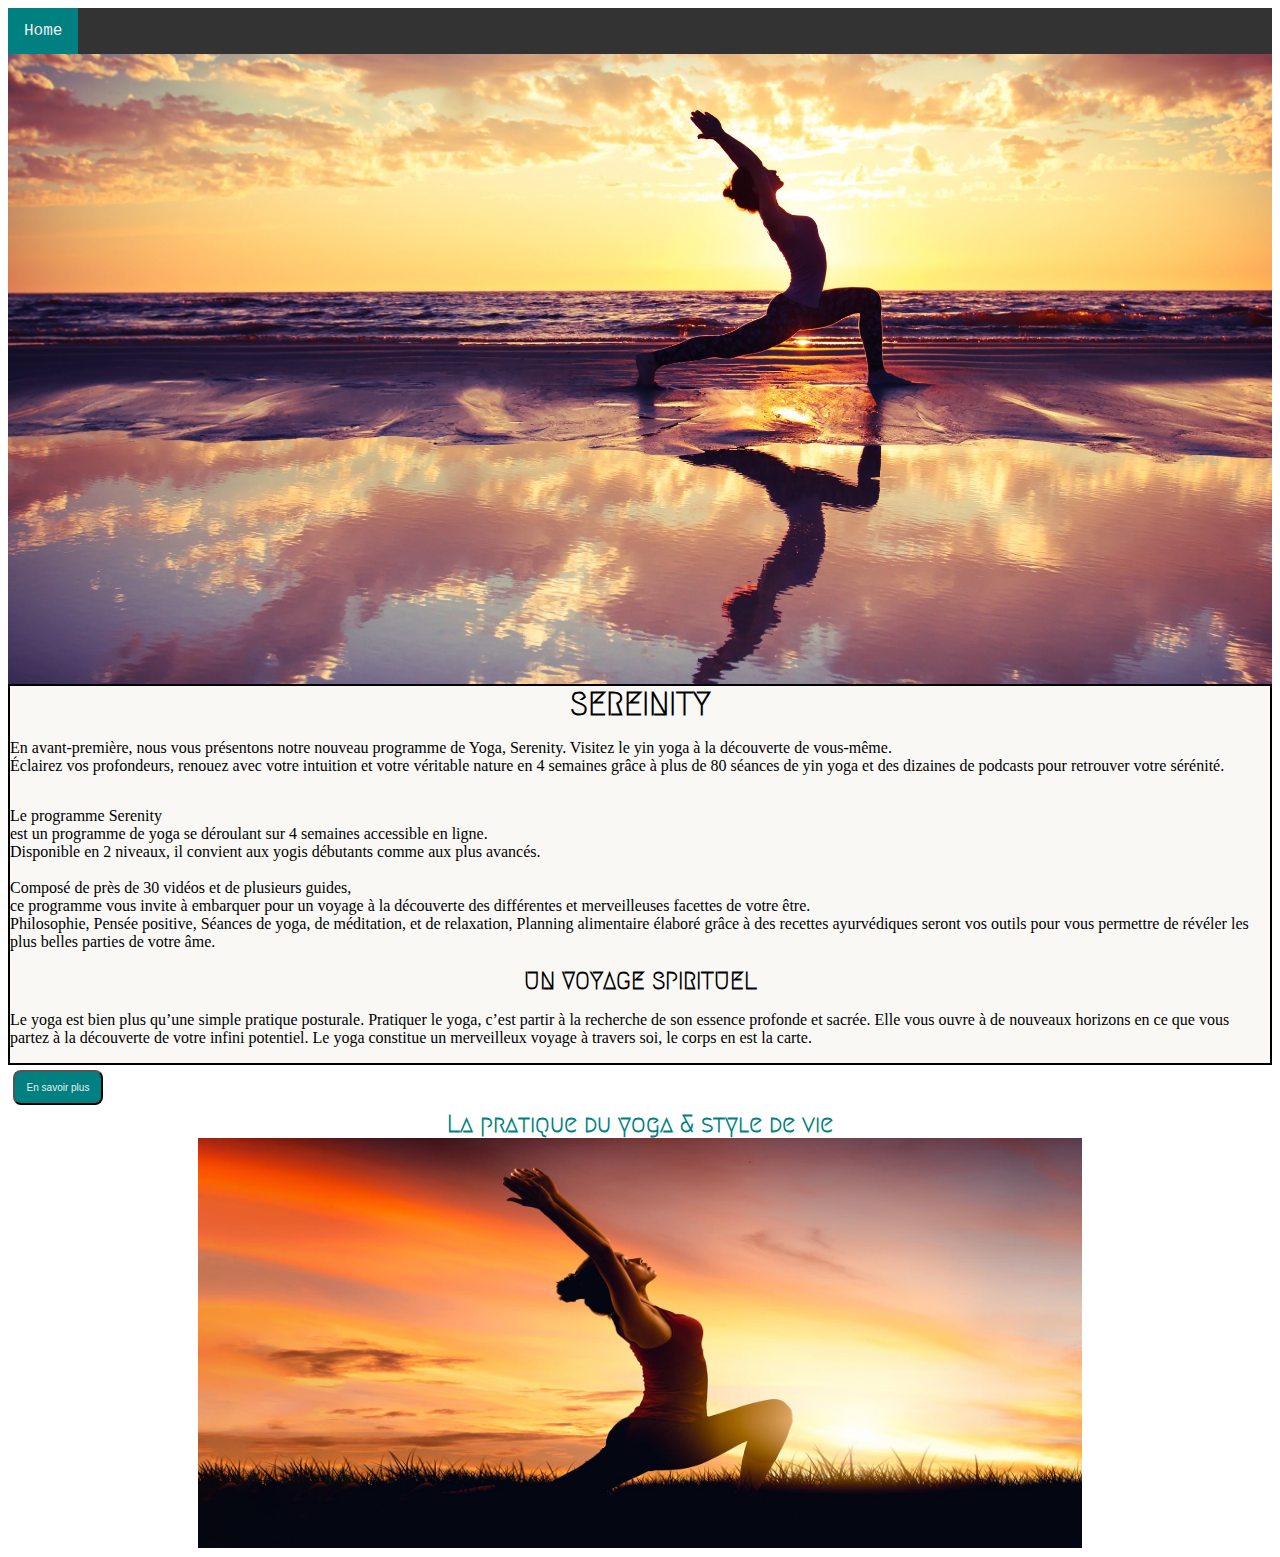
<file: index.html>
<!DOCTYPE html>
<html lang="fr">

<head>
  <meta charset="UTF-8">
  <meta http-equiv="X-UA-Compatible" content="IE=edge">
  <meta name="viewport" content="width=device-width, initial-scale=1.0">
  <link rel="stylesheet" href="./styles.css">
  <meta name="insight-app-sec-validation" content="9afc2a8c-4bfd-4c7f-8fcc-e530baa591a3">
  <title>YOGA</title>
</head>



<div class="main-content1">

 
<ul>
  <li><a class="active" href=index.html ="#home">Home</a></li>
</ul> 
<body>

  

  <header class="test">


  </header>
  
  <div class="main-content">
    <h1>SEREINITY</h1>
    <p>En avant-première, nous vous présentons notre nouveau programme de Yoga, Serenity. Visitez le yin
      yoga à la découverte de vous-même. <br> Éclairez vos profondeurs, renouez avec votre intuition et votre véritable
      nature en 4 semaines grâce à plus de 80 séances de yin yoga et des dizaines de podcasts pour retrouver votre
      sérénité.</p>
    <p>
      Le programme Serenity <br> est un programme de yoga se déroulant sur 4 semaines accessible en ligne. <br>
      Disponible en 2
      niveaux, il convient aux yogis débutants comme aux plus avancés. <br>
      <br>
      Composé de près de 30 vidéos et de plusieurs guides, <br> ce programme vous invite à embarquer pour un voyage à la
      découverte des différentes et merveilleuses facettes de votre être.
      <br>

      Philosophie, Pensée positive, Séances de yoga, de méditation, et de relaxation, Planning alimentaire élaboré grâce
      à des recettes ayurvédiques seront vos outils pour vous permettre de révéler les plus belles parties de votre âme.
    </p>
    <h2>UN VOYAGE SPIRITUEL </h2>


      <p>Le yoga est bien plus qu’une simple pratique posturale. Pratiquer le yoga, c’est partir à la recherche de son
      essence profonde et sacrée.
      Elle vous ouvre à de nouveaux horizons en ce que vous partez à la découverte de votre infini potentiel. Le yoga
      constitue un merveilleux voyage à travers soi, le corps en est la carte.</p>

  </div>

  <button  type="button">En savoir plus</button>
  
  
  <div class="content">

  
    <div class="example">
      <h2>La pratique du yoga & style de vie </h2>
      <img src="img/images yoga.jpeg" width="700" height="410" alt="tree" />

      <!-- <div class="content"> -->

      </div>
    </div>

  </div>
</body>

</html>
</file>
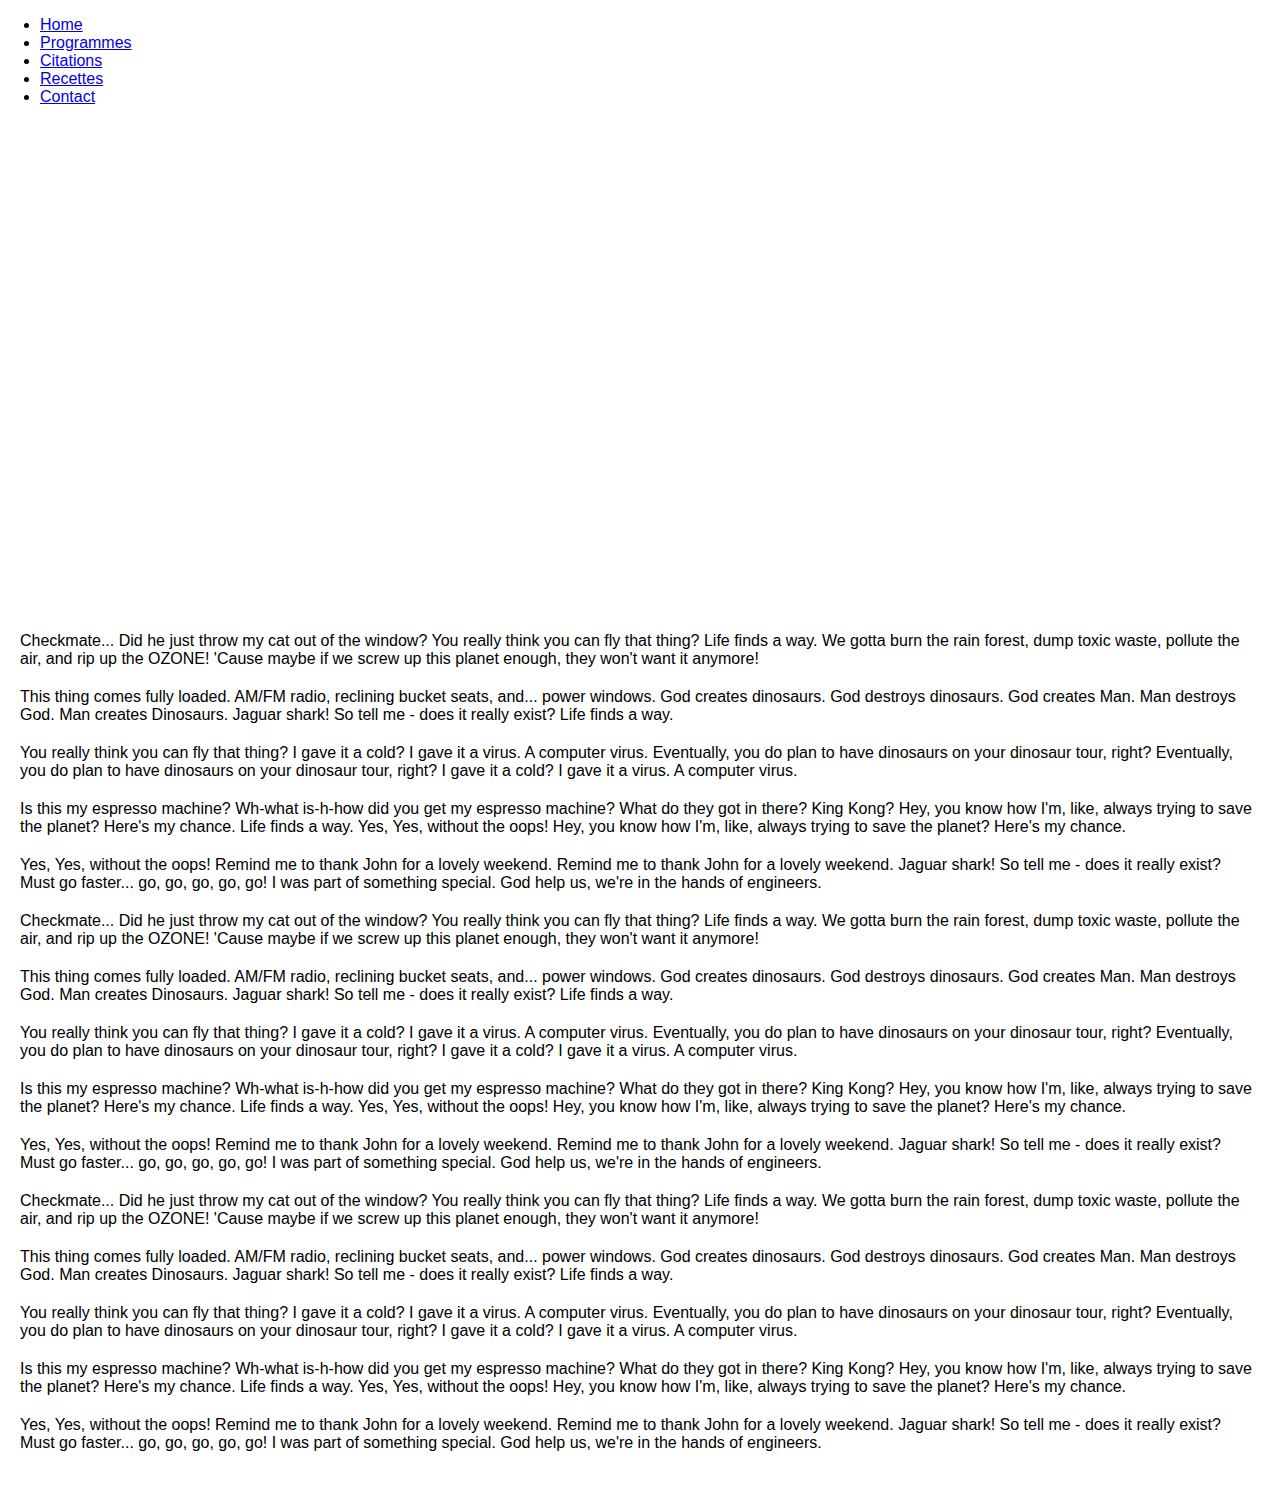
<file: Citation/Citation.html>
<!DOCTYPE html>
<html lang="en">
<head>
    <meta charset="UTF-8">
    <meta http-equiv="X-UA-Compatible" content="IE=edge">
    <meta name="viewport" content="width=device-width, initial-scale=1.0">
    <link rel="stylesheet" href="./Citation.css">
    <title>Citation</title>
</head>

<body>
  <ul>
    <li><a class="active" href=index.html ="#home">Home</a></li>
    <li><a href="./Programme/Programme.html"="#Programmes">Programmes</a></li>
    <li><a href="./Citation/Citation.html"="#Citations">Citations</a></li>
    <li><a href="./Recette/recette.html"="#Recettes">Recettes</a></li>
    <li><a href="./Contact/Contact.html"="#Contact">Contact</a></li>
    
  
  
  </ul> 
    <header class="hero"></header>
    
<article>
  <h1>Hero Article Title <span class="byline">by Jeff Goldblum</span></h1>
  <p>Checkmate... Did he just throw my cat out of the window? You really think you can fly that thing? Life finds a way. We gotta burn the rain forest, dump toxic waste, pollute the air, and rip up the OZONE! 'Cause maybe if we screw up this planet enough, they won't want it anymore!</p>
  <p>This thing comes fully loaded. AM/FM radio, reclining bucket seats, and... power windows. God creates dinosaurs. God destroys dinosaurs. God creates Man. Man destroys God. Man creates Dinosaurs. Jaguar shark! So tell me - does it really exist? Life finds a way.</p>
  <p>You really think you can fly that thing? I gave it a cold? I gave it a virus. A computer virus. Eventually, you do plan to have dinosaurs on your dinosaur tour, right? Eventually, you do plan to have dinosaurs on your dinosaur tour, right? I gave it a cold? I gave it a virus. A computer virus.</p>
  <p>Is this my espresso machine? Wh-what is-h-how did you get my espresso machine? What do they got in there? King Kong? Hey, you know how I'm, like, always trying to save the planet? Here's my chance. Life finds a way. Yes, Yes, without the oops! Hey, you know how I'm, like, always trying to save the planet? Here's my chance.</p>
  <p>Yes, Yes, without the oops! Remind me to thank John for a lovely weekend. Remind me to thank John for a lovely weekend. Jaguar shark! So tell me - does it really exist? Must go faster... go, go, go, go, go! I was part of something special. God help us, we're in the hands of engineers.</p>
  <p>Checkmate... Did he just throw my cat out of the window? You really think you can fly that thing? Life finds a way. We gotta burn the rain forest, dump toxic waste, pollute the air, and rip up the OZONE! 'Cause maybe if we screw up this planet enough, they won't want it anymore!</p>
  <p>This thing comes fully loaded. AM/FM radio, reclining bucket seats, and... power windows. God creates dinosaurs. God destroys dinosaurs. God creates Man. Man destroys God. Man creates Dinosaurs. Jaguar shark! So tell me - does it really exist? Life finds a way.</p>
  <p>You really think you can fly that thing? I gave it a cold? I gave it a virus. A computer virus. Eventually, you do plan to have dinosaurs on your dinosaur tour, right? Eventually, you do plan to have dinosaurs on your dinosaur tour, right? I gave it a cold? I gave it a virus. A computer virus.</p>
  <p>Is this my espresso machine? Wh-what is-h-how did you get my espresso machine? What do they got in there? King Kong? Hey, you know how I'm, like, always trying to save the planet? Here's my chance. Life finds a way. Yes, Yes, without the oops! Hey, you know how I'm, like, always trying to save the planet? Here's my chance.</p>
  <p>Yes, Yes, without the oops! Remind me to thank John for a lovely weekend. Remind me to thank John for a lovely weekend. Jaguar shark! So tell me - does it really exist? Must go faster... go, go, go, go, go! I was part of something special. God help us, we're in the hands of engineers.</p>
  <p>Checkmate... Did he just throw my cat out of the window? You really think you can fly that thing? Life finds a way. We gotta burn the rain forest, dump toxic waste, pollute the air, and rip up the OZONE! 'Cause maybe if we screw up this planet enough, they won't want it anymore!</p>
  <p>This thing comes fully loaded. AM/FM radio, reclining bucket seats, and... power windows. God creates dinosaurs. God destroys dinosaurs. God creates Man. Man destroys God. Man creates Dinosaurs. Jaguar shark! So tell me - does it really exist? Life finds a way.</p>
  <p>You really think you can fly that thing? I gave it a cold? I gave it a virus. A computer virus. Eventually, you do plan to have dinosaurs on your dinosaur tour, right? Eventually, you do plan to have dinosaurs on your dinosaur tour, right? I gave it a cold? I gave it a virus. A computer virus.</p>
  <p>Is this my espresso machine? Wh-what is-h-how did you get my espresso machine? What do they got in there? King Kong? Hey, you know how I'm, like, always trying to save the planet? Here's my chance. Life finds a way. Yes, Yes, without the oops! Hey, you know how I'm, like, always trying to save the planet? Here's my chance.</p>
  <p>Yes, Yes, without the oops! Remind me to thank John for a lovely weekend. Remind me to thank John for a lovely weekend. Jaguar shark! So tell me - does it really exist? Must go faster... go, go, go, go, go! I was part of something special. God help us, we're in the hands of engineers.</p>
</article>
</body>
</html>
</file>
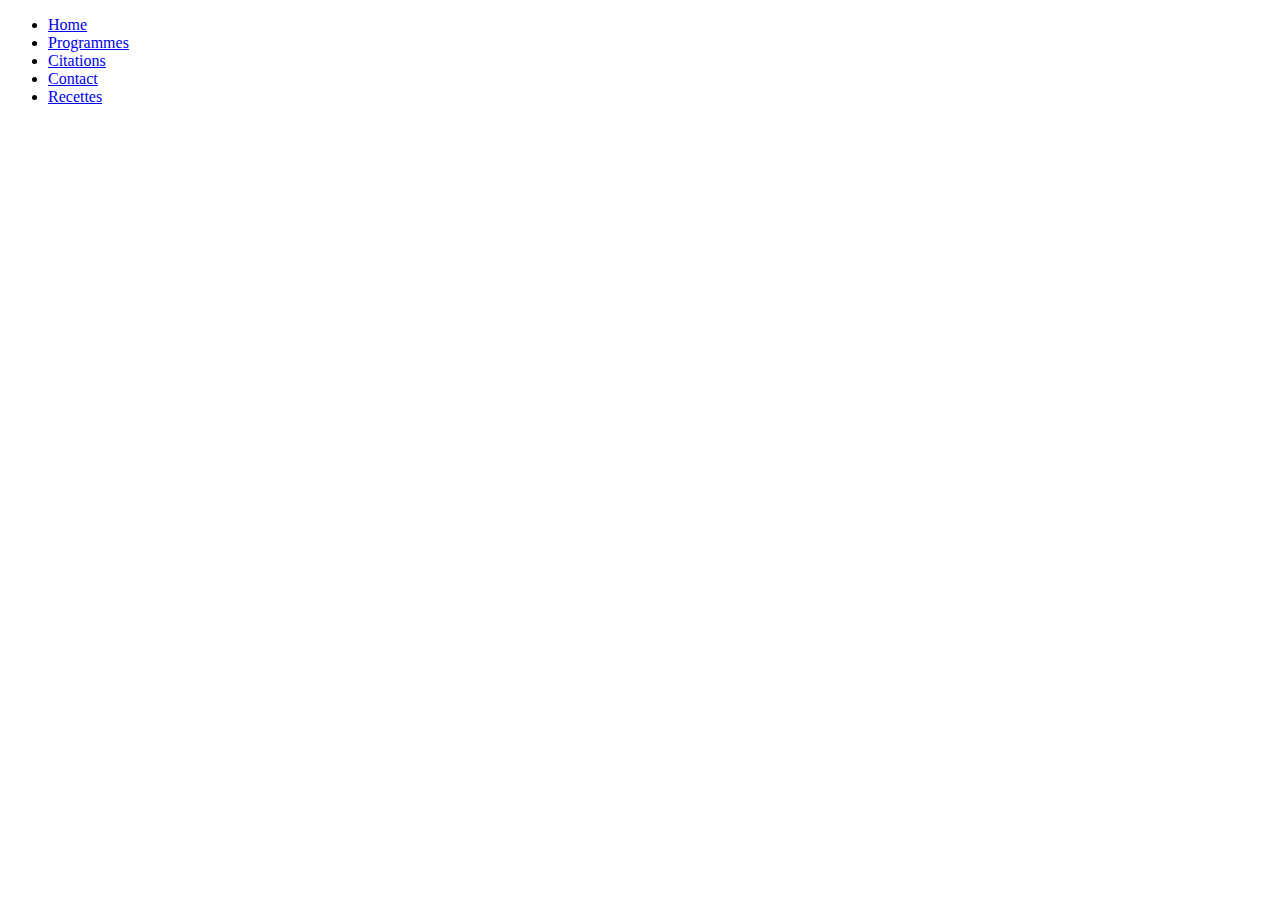
<file: Contact/Contact.html>
<!DOCTYPE html>
<html lang="en">
<head>
    <meta charset="UTF-8">
    <meta http-equiv="X-UA-Compatible" content="IE=edge">
    <meta name="viewport" content="width=device-width, initial-scale=1.0">
    <title>Contact</title>
</head>
<div class="main-content1">

 
    <ul>
      <li><a class="active" href=index.html ="#home">Home</a></li>
      <li><a href="Programme.html"="#Programmes">Programmes</a></li>
      <li><a href="Citation.html"="#Citations">Citations</a></li>
      <li><a href="Contact.html"="#Contact">Contact</a></li>
      <li><a href="recette.html"="#Recettes">Recettes</a></li>

    </ul> 
<body>
    
</body>
</html>
</file>
<file: styles.css>
@import url('https://fonts.googleapis.com/css2?family=Codystar&family=Megrim&display=swap');


h1,h2{
    font-family: 'Megrim', cursive, "sans-serif";
}


p{
    font-family: fantasy;
}


.test {
    /* margin-top: 50px; */
    color: #f5efeb;
    height: 70vh;
    background: url(./img/yoga-sl.jpeg);
    background-repeat: no-repeat;
    background-attachment: fixed;
    background-size: cover;
}



.main-content {
    font-family: fantasy;
    background-attachment: fixed;
    background-size: cover;
    display: flex;
    flex-direction: column;
    border: 2px solid black;
    background: #faf8f5;
    font-family: 'Major Mono Display', monospace;
    overflow: auto;
}

.main-content h1 ,h2{
    margin: 0 auto;

}
ul {
    display: flex;
    list-style-type: none;
    margin: 0;
    padding: 0;
    overflow: hidden;
    background-color: #333;
}

li {
    float: left;
}

li a {
    display: block;
    font-family: 'Major Mono Display', monospace;
    color: white;
    text-align: center;
    padding: 14px 16px;
    text-decoration: none;
}

li a:hover:not(.active) {
    background-color: #111;
   
}

.active {
    background-color: #008080;
   color: rgb(238, 238, 238);
   -webkit-transition: all 0.5s;
    -moz-transition: all 0.5s;
    -o-transition: all 0.5s;
   transition: all 0.5s;
    cursor: pointer;
    
}

.example {
    width: 100%;
    display: flex;
    justify-content: center;
    align-items: center;
    flex-direction: column;

}

img {
    width: 70%;
}


.content {
    color: #008080;
    font-family: 'Lucida Sans', 'Lucida Sans Regular', 'Lucida Grande', 'Lucida Sans Unicode', Geneva, Verdana, sans-serif;
}

button {

    display: inline-block;
    background-color: #008080;
    border-radius: 8px;
    /* border: 4px double #cccccc; */
    color: #eeeeee;
    text-align: center;
    font-size: 10px;
    padding: 10px;
    width: 90px;
    -webkit-transition: all 0.5s;
    -moz-transition: all 0.5s;
    -o-transition: all 0.5s;
    transition: all 0.5s;
    cursor: pointer;
    margin: 5px;
    
}

button:hover {
    background-color: #708090;
}

.main-content1 {
    

    font-family: 'Major Mono Display', monospace;

    color: #;
}



.footer {
    height: 10vh;
    border: 2px solid #8e8e92;

}
</file>
<file: Citation/Citation.css>
import url('https://fonts.googleapis.com/css2?family=Codystar&family=Megrim&display=swap');


h1,h2{
    font-family: 'Megrim', cursive, "sans-serif";
}


html,
body {
  margin: 0;
}

body {
  font-family: "Helvetica Neue", "Helvetica", "Arial", sans-serif;
}


header {
  background-image: url(https://images.unsplash.com/photo-1502218808493-e5fd26249efc?ixlib=rb-1.2.1&q=85&fm=jpg&crop=entropy&cs=srgb&ixid=eyJhcHBfaWQiOjE0NTg5fQ);
  background-size: cover;
  background-repeat: no-repeat;
  height: 500px;
  position: sticky;
  top: 0;
  z-index: 0;
}


article {
  position: relative;
  z-index: 1;
  background: white;
  padding: 20px;
  h1{
    margin-top: -100px;
    margin-left: -20px;
    margin-bottom: 20px;
    width: 100%;
    padding: 20px 20px 10px 20px;
    font-size: 40px;
    line-height: 40px;
    position: sticky;
    top: 0px;
    ::-ms-backdrop filter: blur(20px);
    background-image: linear-gradient(
      to top,
      rgba(black, 0.75),
      rgba(black, 0.6)
    );
    color: white;
    text-shadow: 3px 3px 10px rgba(black, 0.5);
    *byline {
      font-size: 14px;
    }
  }
  p {
    margin: 0 0 20px 0;
  }
}
</file>
